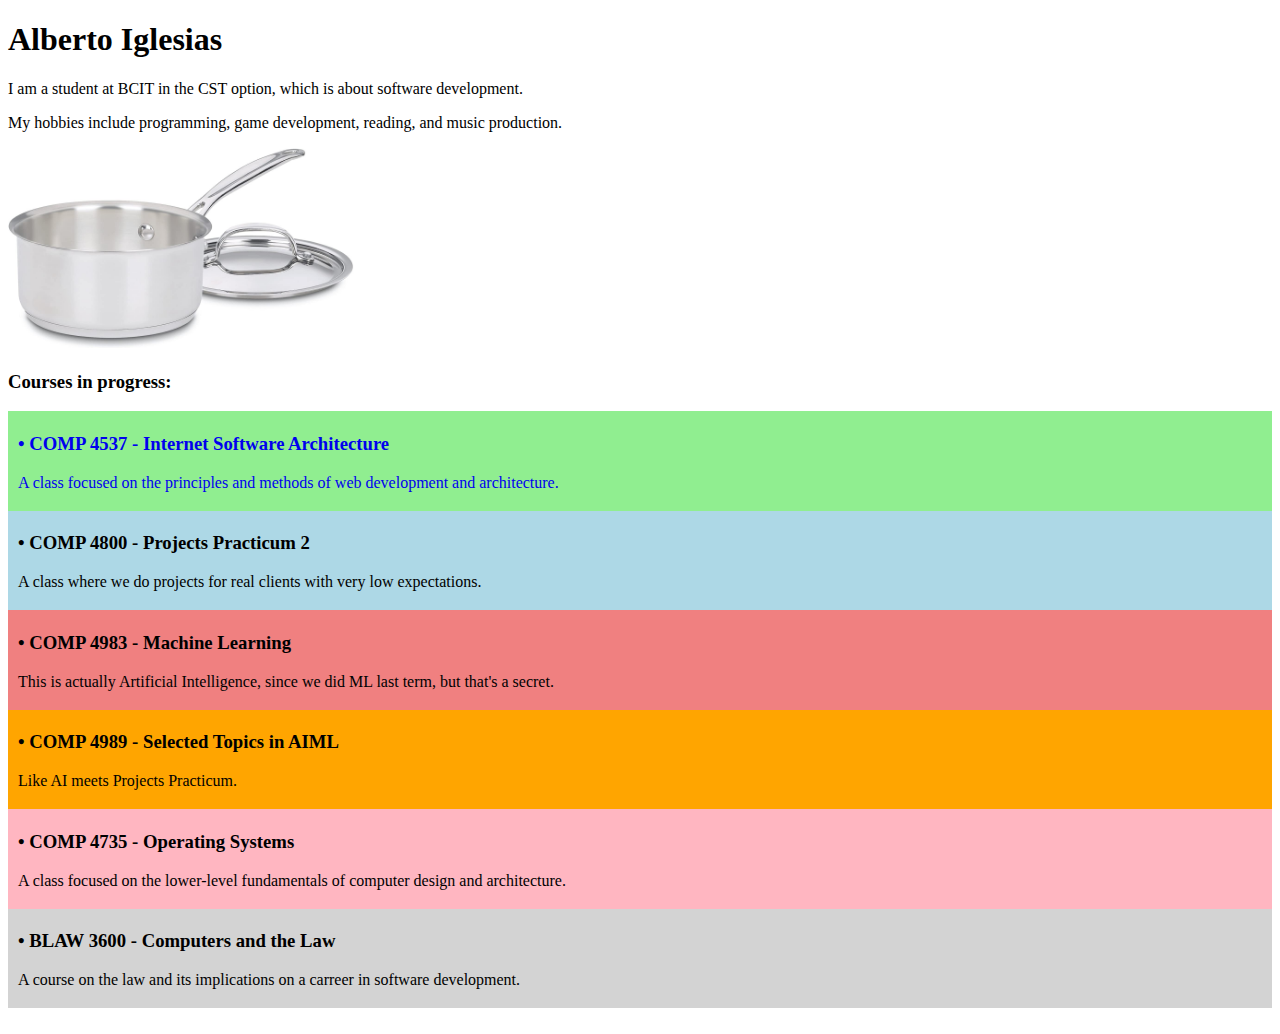
<file: website/index.html>
<!DOCTYPE html>
<html>
    <head>
        <title>Alberto I.</title>
        <style>
            a {
                text-decoration:none;
            }
            div {
                padding-left:10px;
                padding-top:3px;
                padding-bottom:3px;
            }
            #A {
                background-color:lightgreen;
            }
            #B {
                background-color:lightblue;
            }
            #C {
                background-color:lightcoral;
            }
            #D {
                background-color:orange;
            }
            #E {
                background-color:lightpink;
            }
            #F {
                background-color:lightgray;
            }
        </style>
    </head>
    <body>
        <h1>Alberto Iglesias</h1>
        <p>I am a student at BCIT in the CST option, which is about software development.</p>
        <p>My hobbies include programming, game development, reading, and music production.</p>
        <img src="images/alberto.jpg" alt="picture of me" height="200"/>
        <h3>Courses in progress:</h3>
            <a href="COMP4537/COMP4537.html"><div id="A"><h3>&#8226 COMP 4537 - Internet Software Architecture</h3>
                <p>A class focused on the principles and methods of web development and architecture.</p></div></a>
            <div id="B"><h3>&#8226 COMP 4800 - Projects Practicum 2</h3>
                <p>A class where we do projects for real clients with very low expectations.</p></div>
            <div id="C"><h3>&#8226 COMP 4983 - Machine Learning</h3>
                <p>This is actually Artificial Intelligence, since we did ML last term, but that's a secret.</p></div>
            <div id="D"><h3>&#8226 COMP 4989 - Selected Topics in AIML</h3>
                <p>Like AI meets Projects Practicum.</p></div>
            <div id="E"><h3>&#8226 COMP 4735 - Operating Systems</h3>
                <p>A class focused on the lower-level fundamentals of computer design and architecture.</p></div>
            <div id="F"><h3>&#8226 BLAW 3600 - Computers and the Law</h3>
                <p>A course on the law and its implications on a carreer in software development.</p></div>
        <br>
    </body>
</html>
</file>
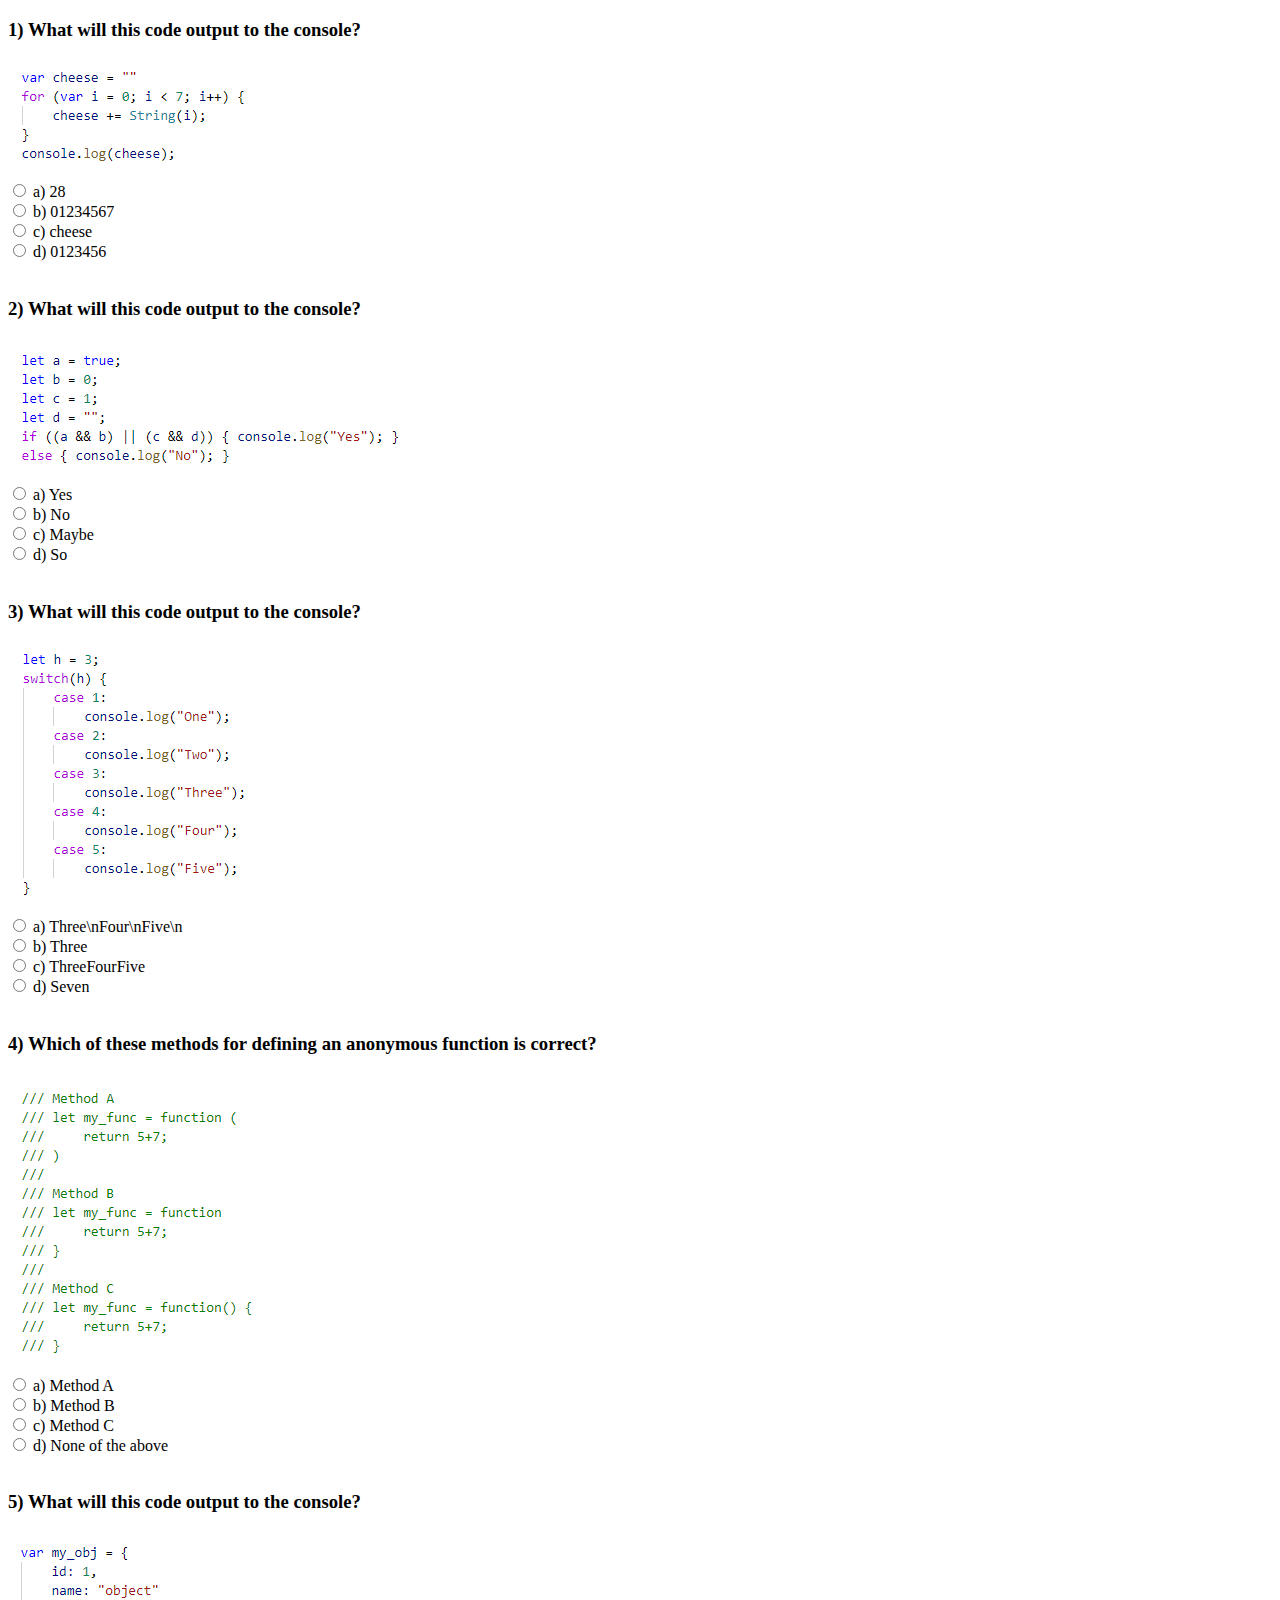
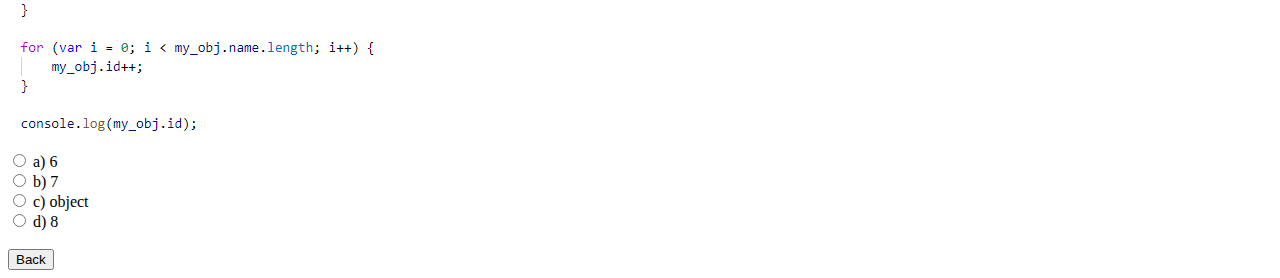
<file: website/COMP4537/labs/1/quizQuestions/index.html>
<!DOCTYPE html>
<head>
    <title>Lab 1: Hard-Coded-Quiz-Questions</title>
</head>
<body>
    <h3>1) What will this code output to the console? </h3>
    <img src="images/code1.png" alt="a picture of code">
    <br>
    <input type="radio" name="q1" value="a"> a) 28 <br>
    <input type="radio" name="q1" value="b"> b) 01234567 <br>
    <input type="radio" name="q1" value="c"> c) cheese <br>
    <input type="radio" name="q1" value="d"> d) 0123456 <br>
    <br>
    <h3>2) What will this code output to the console? </h3>
    <img src="images/code2.png" alt="more code image">
    <br>
    <input type="radio" name="q2" value="a"> a) Yes <br>
    <input type="radio" name="q2" value="b"> b) No <br>
    <input type="radio" name="q2" value="c"> c) Maybe <br>
    <input type="radio" name="q2" value="d"> d) So <br>
    <br>
    <h3>3) What will this code output to the console?</h3>
    <img src="images/code3.png" alt="more code image">
    <br>
    <input type="radio" name="q3" value="a"> a) Three\nFour\nFive\n <br>
    <input type="radio" name="q3" value="b"> b) Three <br>
    <input type="radio" name="q3" value="c"> c) ThreeFourFive <br>
    <input type="radio" name="q3" value="d"> d) Seven <br>
    <br>
    <h3>4) Which of these methods for defining an anonymous function is correct? </h3>
    <img src="images/code4.png" alt="this isn't even code">
    <br>
    <input type="radio" name="q4" value="a"> a) Method A <br>
    <input type="radio" name="q4" value="b"> b) Method B <br>
    <input type="radio" name="q4" value="c"> c) Method C <br>
    <input type="radio" name="q4" value="d"> d) None of the above <br>
    <br>
    <h3>5) What will this code output to the console? </h3>
    <img src="images/code5.png" alt="just imagine code">
    <br>
    <input type="radio" name="q5" value="a"> a) 6 <br>
    <input type="radio" name="q5" value="b"> b) 7 <br>
    <input type="radio" name="q5" value="c"> c) object <br>
    <input type="radio" name="q5" value="d"> d) 8 <br>
    <br>
    <a href="../../../COMP4537.html"><input type="button" value="Back"></a>
</body>
</file>
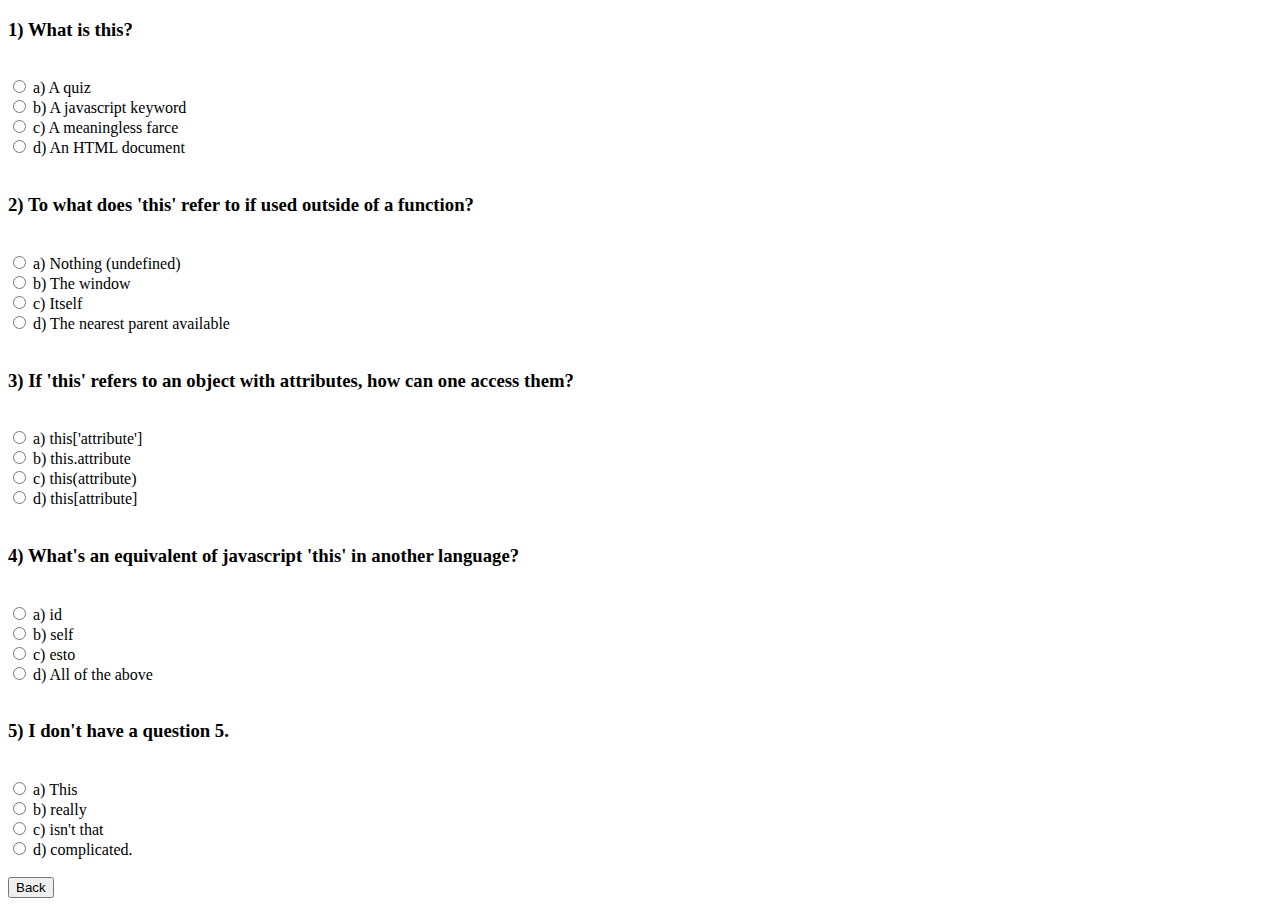
<file: website/COMP4537/labs/3/quizQuestions/index.html>
<!DOCTYPE html>
<head>
    <title>Quiz questions</title>
</head>
<body>
    <h3>1) What is this? </h3>
    <br>
    <input type="radio" name="q1" value="a"> a) A quiz <br>
    <input type="radio" name="q1" value="b"> b) A javascript keyword <br>
    <input type="radio" name="q1" value="c"> c) A meaningless farce <br>
    <input type="radio" name="q1" value="d"> d) An HTML document <br>
    <br>
    <h3>2) To what does 'this' refer to if used outside of a function? </h3>
    <br>
    <input type="radio" name="q2" value="a"> a) Nothing (undefined) <br>
    <input type="radio" name="q2" value="b"> b) The window <br>
    <input type="radio" name="q2" value="c"> c) Itself <br>
    <input type="radio" name="q2" value="d"> d) The nearest parent available <br>
    <br>
    <h3>3) If 'this' refers to an object with attributes, how can one access them? </h3>
    <br>
    <input type="radio" name="q3" value="a"> a) this['attribute'] <br>
    <input type="radio" name="q3" value="b"> b) this.attribute <br>
    <input type="radio" name="q3" value="c"> c) this(attribute) <br>
    <input type="radio" name="q3" value="d"> d) this[attribute] <br>
    <br>
    <h3>4) What's an equivalent of javascript 'this' in another language? </h3>
    <br>
    <input type="radio" name="q4" value="a"> a) id <br>
    <input type="radio" name="q4" value="b"> b) self <br>
    <input type="radio" name="q4" value="c"> c) esto <br>
    <input type="radio" name="q4" value="d"> d) All of the above <br>
    <br>
    <h3>5) I don't have a question 5. </h3>
    <br>
    <input type="radio" name="q5" value="a"> a) This <br>
    <input type="radio" name="q5" value="b"> b) really <br>
    <input type="radio" name="q5" value="c"> c) isn't that <br>
    <input type="radio" name="q5" value="d"> d) complicated. <br>
    <br>
    <a href="../../../COMP4537.html"><input type="button" value="Back"></a>
</body>
</file>
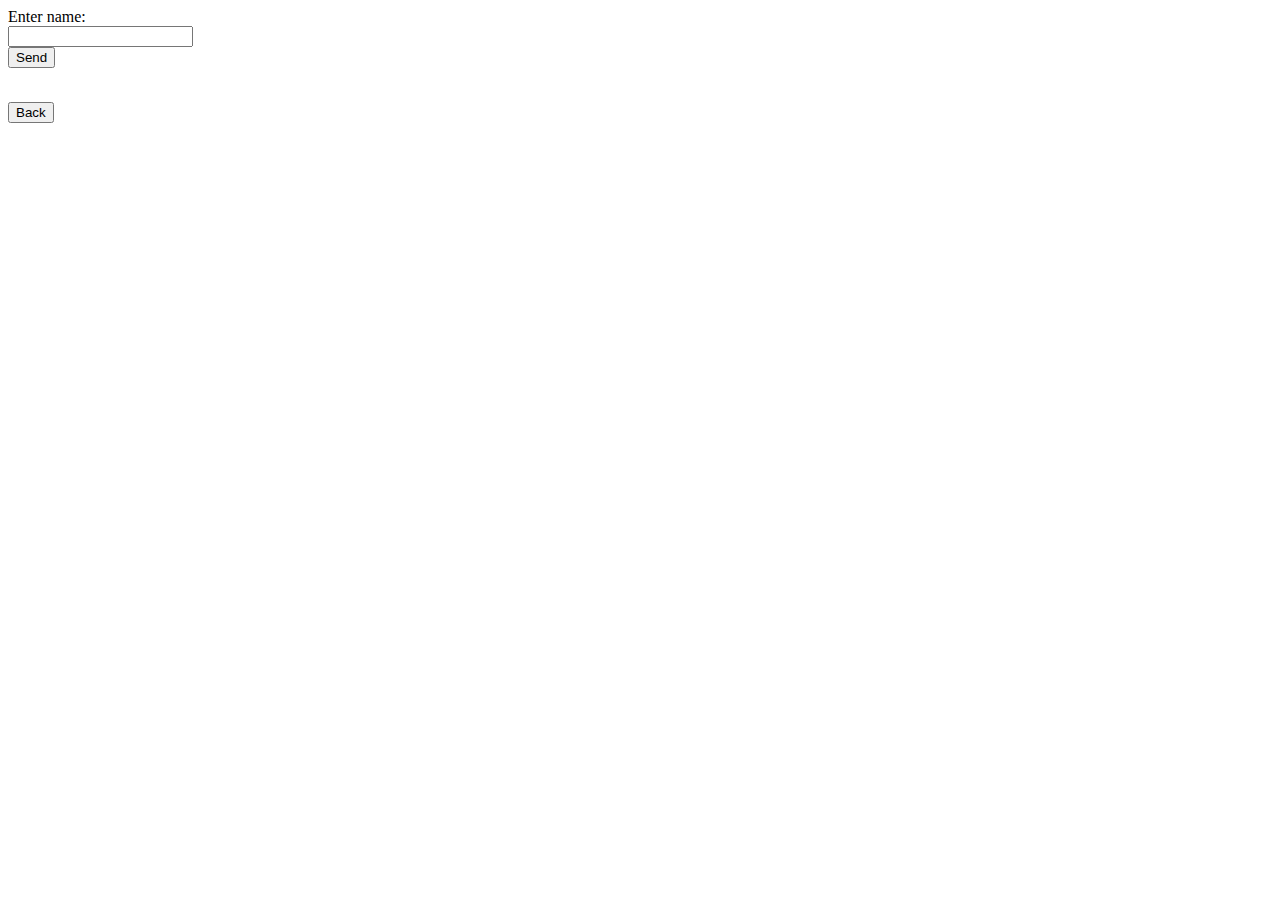
<file: website/COMP4537/labs/3/serverTime/index.html>
<!DOCTYPE html>
<head>
    <title>Server time</title>
</head>
<body>
    <div id="nameform">
        <label for="namebox">Enter name:</label><br>
        <input type="text" id="namebox" name="namebox"><br>
        <button type="button" onclick="myFunc()">Send</button><br>
        <p id="response"></p><br>
    </div>
    <script>
        function myFunc() {
            let name = document.getElementById("namebox").value;
            var xhttp = new XMLHttpRequest();
            xhttp.open("GET", "https://aiglesias.ca/localhost:3000/?name="+name, true);
            xhttp.send();
            xhttp.onreadystatechange = function() {
                if (this.readyState == 4 && this.status == 200) {
                    document.getElementById('response').innerText=this.responseText;
                }
            }
        }
    </script>
    <a href="../../../COMP4537.html"><input type="button" value="Back"></a>
</body>
</file>
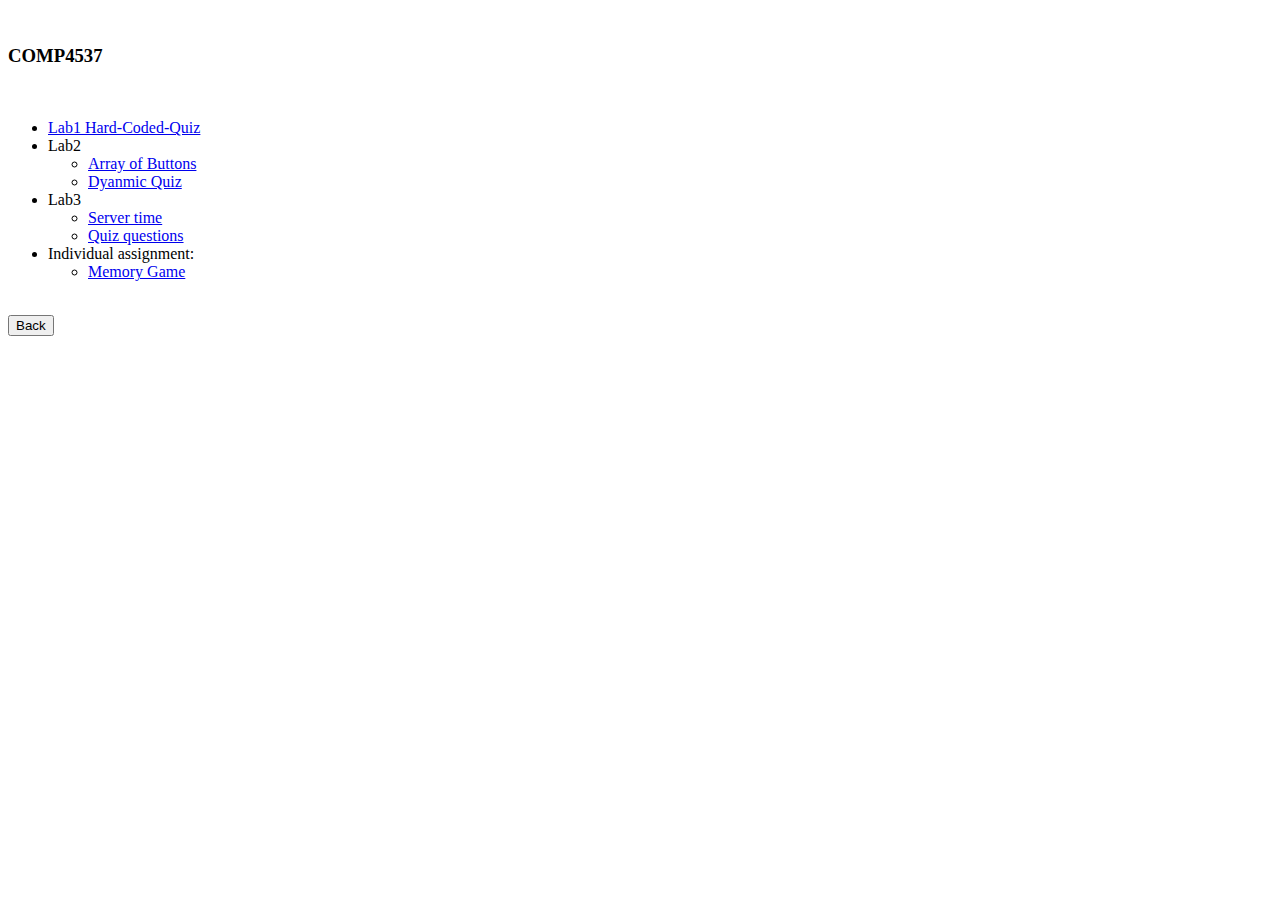
<file: website/COMP4537/COMP4537.html>
<!DOCTYPE html>
<head>
    <title>COMP 4537</title>
</head>
<body>
    <br>
    <h3>COMP4537</h3>
    <br>
    <ul>
        <li><a href="labs/1/quizQuestions/index.html">Lab1 Hard-Coded-Quiz</a></li>
        <li>Lab2 <ul>
            <li><a href="labs/2/buttons/index.html">Array of Buttons</a></li>
            <li><a href="labs/2/quizQuestions/index.html">Dyanmic Quiz</a></li>
        </ul></li>
        <li>Lab3 <ul>
            <li><a href="labs/3/serverTime/index.html">Server time</a></li>
            <li><a href="labs/3/quizQuestions/index.html">Quiz questions</a></li>
        </ul></li>
        <li>Individual assignment: <ul>
            <li><a href="memoryGame/index.html">Memory Game</a></li>
        </ul></li>
    </ul>
    <br>
    <a href="../index.html"><input type="button" value="Back"></a>
</body>
</file>
